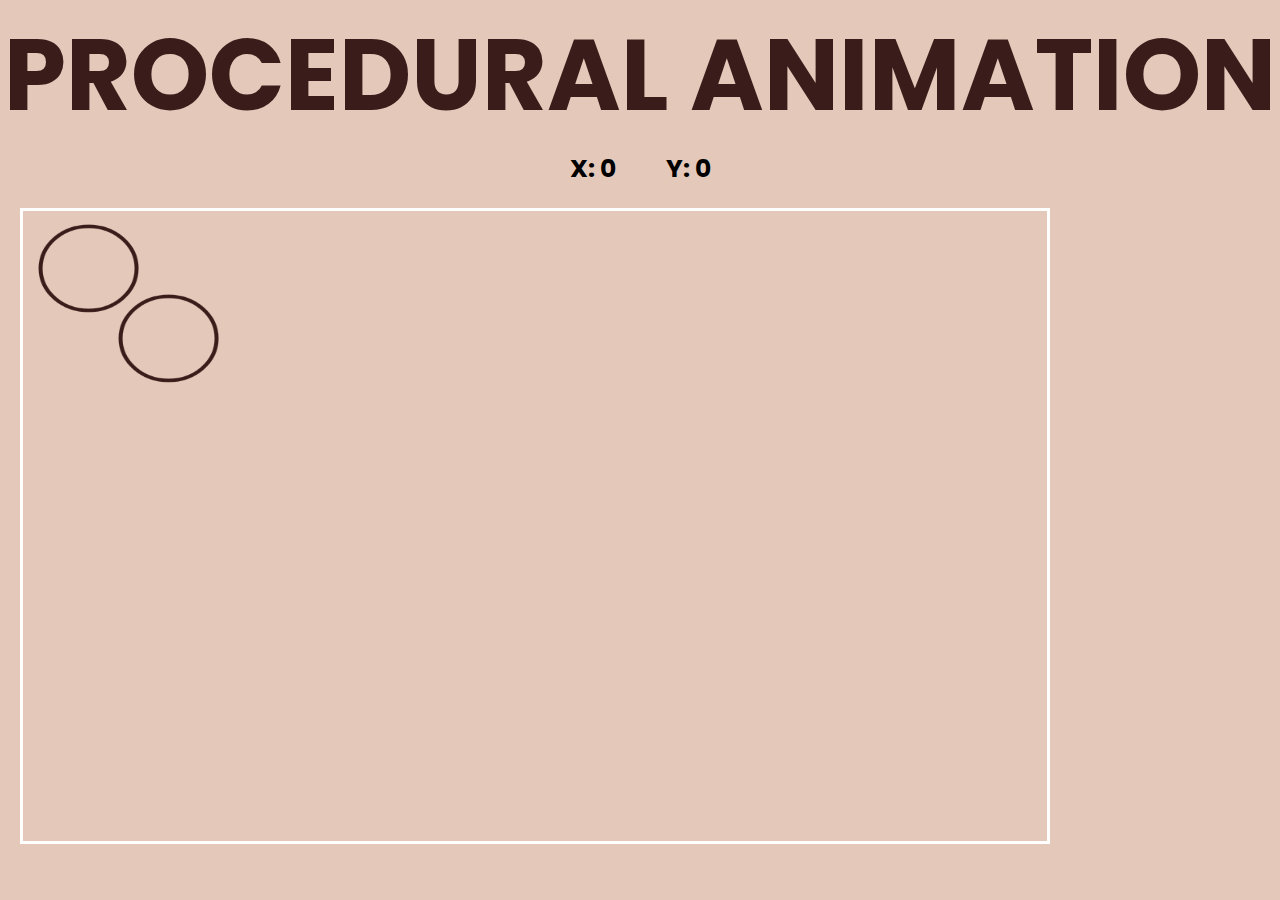
<file: src/extras/procedural_animation/index.html>
<!DOCTYPE html>
<html>
  <head>
    <title>Procedural Animation</title>
    <meta charset="utf-8" author="0xd4c" />
    <meta charset="UTF-8" content="width=device-width, initial-scale=1.0" />
    <link rel="stylesheet" href="style.css" />
    <link
      href="https://fonts.googleapis.com/css2?family=Poppins:wght@300;400;500;600;700&display=swap"
      rel="stylesheet"
    />
  </head>
  <body>
    <section id="header">
      <h1 class="cycle">PROCEDURAL ANIMATION</h1>
      <div class="coordinates-div">
        <p>X: <span id="x-value">0</span></p>
        <p>Y: <span id="y-value">0</span></p>
      </div>
    </section>
    <section id="canvas">
        <canvas></canvas>
    </section>
    <script src="procedural_animation.js"></script>
  </body>
</html>
</file>
<file: src/extras/procedural_animation/style.css>
* {
  margin: 0;
  padding: 0;
  /* outline: 2px solid red; */
}

html {

    font-family: 'Poppins', Arial, Helvetica, sans-serif;
    font-size: 25px;
    padding: 0;
    margin: 0;
}

body {
  background-color: #e4c9ba;
}

/* Classes */

.coordinates-div {
    display: flex;
    text-align: center;
    justify-content: center;
    gap: 50px;
}

.coordinates-div p {
    font-family: 'Poppins', Arial, Helvetica, sans-serif;
    font-weight: bolder;
    font-size: 1rem;
}

#header h1 {
    font-size: 4rem;
    color: #3a1c1a;
    font-family: 'Poppins', sans-serif;
    text-align: center;
    justify-content: center;
}

.canvas-container {
  display: flex;
  /* margin: 20px; */
  justify-content: center;
  align-items: center;
}
#canvas {
    align-items: center;
}

#canvas canvas {
    margin: 20px;
    width: 80%;
    height: 70vh;
    border: 3px solid white;
    animation: cycleBorderColors 3s linear infinite;
}

@keyframes cycleBorderColors {
  0%   { border-color: #e91e63; }  /* pink */
  25%  { border-color: #3f51b5; }  /* indigo */
  50%  { border-color: #00bcd4; }  /* cyan */
  75%  { border-color: #4caf50; }  /* green */
  100% { border-color: #e91e63; }  /* back to start */
    
}

/* Effects */

.cycle {
  animation: cycleColors 3s linear infinite;
}

@keyframes cycleColors {
  0%   { color: #e91e63; }  /* pink */
  25%  { color: #3f51b5; }  /* indigo */
  50%  { color: #00bcd4; }  /* cyan */
  75%  { color: #4caf50; }  /* green */
  100% { color: #e91e63; }  /* back to start */
}

@media screen and (max-width: 786px) {
  .coordinates-div {
    justify-content: center;
    align-items: center;
    margin: 0;
  }

  .coordinates-div p {
    font-size: 0.5rem;
  }

  #header h1 {
    font-size: 0.5rem;
  }
  
  #canvas canvas {
    margin: 0;
  }
}
</file>
